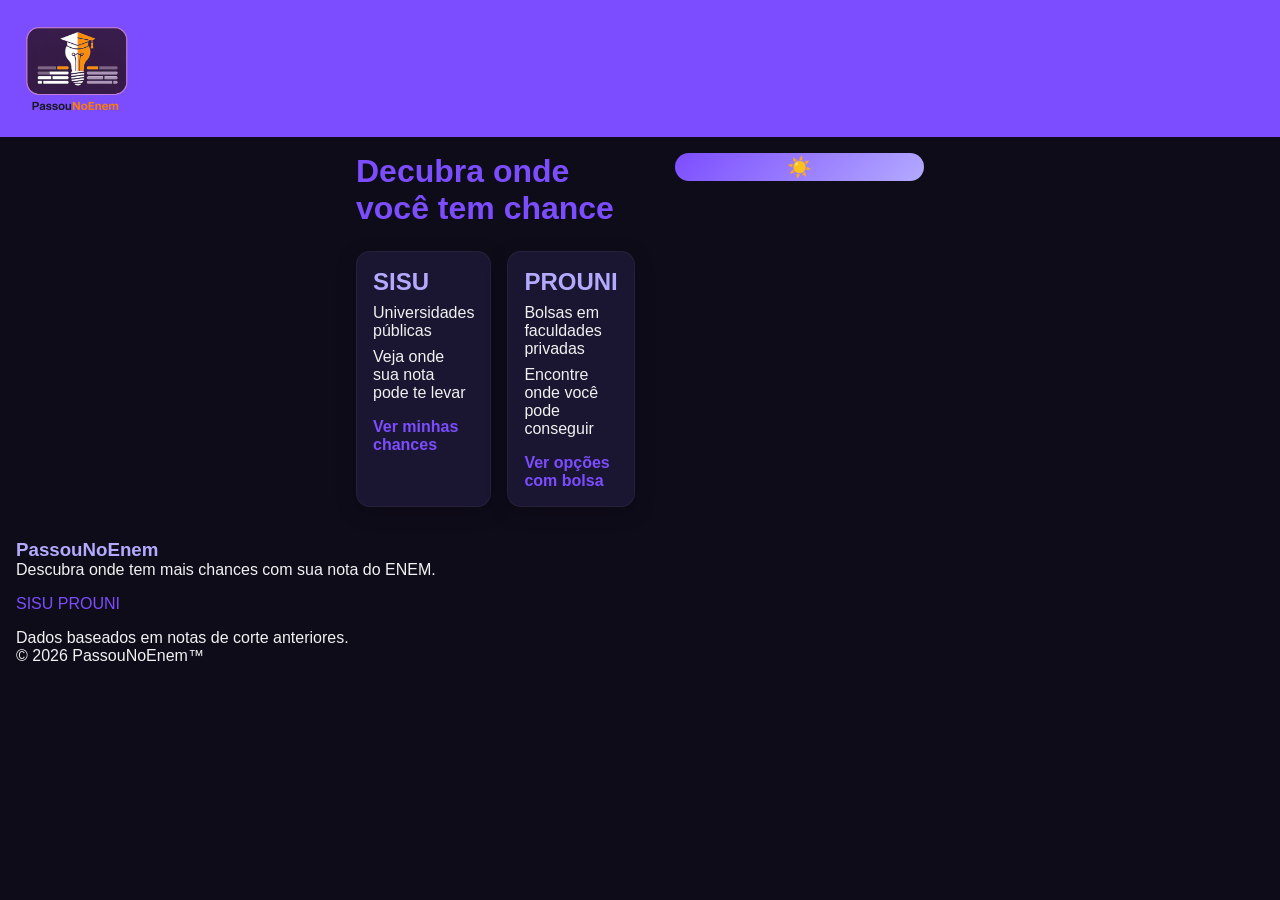
<file: index.html>
<!DOCTYPE html>
<html lang="pt-br">
<head>
  <meta charset="UTF-8">
  <meta name="viewport" content="width=device-width, initial-scale=1.0">
  <title>Passou No Enem</title>
  <link rel="shortcut icon" href="images/favicon/passou_no_enem_favicon-Red.png" type="image/x-icon">

  <link rel="stylesheet" href="css/styles.css">

  <script src="main.js" defer></script>
</head>
<body>
  <header>
   <a href="index.html">
    <img src="images/passou_no_enem_logo_principalofc-Red.png" alt="logo">
   </a> 
  </header>

  <main>
    <h1>Decubra onde você tem chance</h1>

    <button id="toggleTema" class="theme-btn">
      <span class="icon sun">☀️</span>
      <span class="icon moon">🌙</span>
    </button>
    
    <div class="cards-grid">      
  <div class="cardHome">
    <h2>SISU</h2>
    <p>Universidades públicas</p>
    <p>Veja onde sua nota pode te levar</p>
    <a href="pages/sisu.html">Ver minhas chances</a>
  </div>

  <div class="cardHome">
    <h2>PROUNI</h2>
    <p>Bolsas em faculdades privadas</p>
    <p>Encontre onde você pode conseguir</p>
    <a href="pages/prouni.html">Ver opções com bolsa</a>
  </div>
    </div>
  </main>

  <footer class="rodape">
    <section class="marca-rodape">
      <h3>PassouNoEnem</h3>
      <p>Descubra onde tem mais chances com sua nota do ENEM.</p>
    </section>

    <section class="menu-rodape">
      <a href="pages/sisu.html">SISU</a>
      <a href="pages/prouni.html">PROUNI</a>
    </section>

    <section class="rodape-info">
      <p>Dados baseados em notas de corte anteriores.</p>
      <p>&copy; 2026 PassouNoEnem&trade;</p>
    </section>
  </footer>
</body>
</html>
</file>
<file: css/styles.css>
* {
  margin: 0;
  padding: 0;
  box-sizing: border-box;
}

:root {
  --fundo: #0f0c1a;
  --card: #1a1530;
  --destaque: #7c4dff;
  --texto: #f1f1f1;
  --secundario: #b3aaff;
}

.claro {
  --fundo: #fff8f2;
  --card: #ffffff;
  --destaque: #a66a3f;
  --texto: #2b2b2b;
  --secundario: #ff8c42;
}

.theme-btn {
  width: 100%;
  padding: 14px;
  border-radius: 30px;
  border: none;
  cursor: pointer;
  background: linear-gradient(135deg, var(--destaque), var(--secundario));
  display: flex;
  justify-content: center;
  align-items: center;
  position: relative;
  font-size: 20px;
  overflow: hidden;
}

/* Ícones */
.theme-btn span {
  position: absolute;
  transition: 0.3s;
}

.sun {
  opacity: 1;
  transform: scale(1);
}

.moon {
  opacity: 0;
  transform: scale(0.5);
}

.claro .sun {
  opacity: 0;
  transform: scale(0.5);
}

.claro .moon {
  opacity: 1;
  transform: scale(1);
  }

body {
  background-color: var(--fundo);
  color: var(--texto);
  font-family: 'Arial', Helvetica, sans-serif;
}

header {
  background-color: var(--destaque);
  padding: 20px;
  text-align: center;
}

h1 {
  color: var(--destaque);
}

h2, h3 {
  color: var(--secundario);
}

main {
  display: grid;
  gap: 24px;
  padding: 16px;
  max-width: 600px;
  margin: 0 auto;
}

header {
  display: flex;
  justify-content: space-between;
  align-items: center;
  padding: 12px 16px;
}

header img {
  width: 120px;
}

a {
  text-decoration: none;
  color: var(--destaque);
  font-weight: 500;
  transition: 0.2s;
}

/* remove aquele highlight feio no mobile */
a:focus {
  outline: none;
}

/* quando clica */
a:active {
  opacity: 0.7;
  transform: scale(0.97);
}

nav {
  display: flex;
  gap: 16px;
}

nav a {
  padding: 10px 16px;
  border-radius: 20px;
  text-decoration: none;
  font-weight: 600;
  color: white;
  background: linear-gradient(135deg, var(--destaque), var(--secundario));
  border: none;
  font-size: 0.9rem;
  box-shadow: 0 6px 16px rgba(0, 0, 0, 0.25);
  transition: 0.25s;
}

nav a:active {
  background-color: var(--secundario);
  color: white;
  transform: scale(0.95);
}

#containerNota {
  display: flex;
  flex-direction: column;
  gap: 16px;
}

.bloco {
  display: flex;
  flex-direction: column;
  gap: 10px;

  background-color: var(--card);
  padding: 16px;
  border-radius: 12px;
}

form {
  display: flex;
  flex-direction: column;
  gap: 16px;
}

.form-grid {
  display: grid;
  gap: 16px;
}

.bloco {
  display: grid;
  gap: 10px;
  padding: 16px;
  border-radius: 12px;
  background: var(--card);
}

input, select, button {
  padding: 10px;
  border-radius: 8px;
  border: 1px solid #ccc;
  font-size: 1rem;
}

input:focus, select:focus {
  outline: none;
  border: 2px solid var(--destaque);
}

button:active {
  transform: scale(0.97);
}

button, input[type="submit"] {
  background-color: var(--destaque);
  color: white;
  border: none;
  cursor: pointer;
  font-weight: 600;
  border-radius: 10px;
}

button:active, input[type="submit"]:active {
  transform: scale(0.97);
}

#containerElegivel div {
  display: grid;
  grid-template-columns: 1fr;
  gap: 8px;
}


#overlay {
  position: fixed;
  top: 0;
  left: 0;
  width: 100%;
  height: 100%;
  background: rgba(0, 0, 0, 0.5);
}

.modal {
  position: fixed;
  top: 50%;
  left: 50%;
  transform: translate(-50%, -50%);

  width: 90%;
  max-width: 600px;

  background-color: var(--card);
  padding: 16px;
  border-radius: 12px;
}

.modal-header {
  display: flex;
  justify-content: space-between;
  align-items: center;
}

.modal-in {
  display: flex;
  justify-content: space-between;
}

.cardHome {
  display: flex;
  flex-direction: column;
  gap: 8px;

  background: var(--card);
  padding: 16px;
  border-radius: 14px;

  border: 1px solid rgba(255,255,255,0.05); /* borda suave */
  box-shadow: 0 6px 20px rgba(0,0,0,0.25);

  transition: 0.2s;
}

.cardHome a {
  margin-top: 8px;
  text-decoration: none;
  font-weight: bold;
  color: var(--destaque);
}

.cards-grid {
  display: grid;
  grid-template-columns: 1fr;
  gap: 16px;
}

.cardFacul {
  display: flex;
  background-color: var(--card);
  gap: 10px;

  border-radius: 10px;
  padding: 14px;
  box-shadow: 0 4px 20px rgba(0, 0, 0, 0.2);
}

.cardTopo {
  display: flex;
  justify-content: space-between;
  align-items: center;
}

.cardTopo h3 {
  font-size: 1rem;
}

.nota-corte {
  font-size: 0.9rem;
  opacity: 0.7;
}

.cardMeio {
  display: flex;
  justify-content: space-between;
  align-items: center;
}

.diferenca {
  font-weight: bold;
  color: var(--destaque);
}

.status {
  font-size: 0.85rem;
  padding: 4px 8px;
  border-radius: 6px;
}

.status.sucesso {
  background: rgba(0, 255, 100, 0.15);
  color: #00c853;
}

.status.medio {
  background: rgba(255, 193, 7, 0.15);
  color: #ffb300;
}

.status.perigo {
  background: rgba(255, 0, 0, 0.15);
  color: #ff5252;
}

.barra {
  height: 6px;
  border-radius: 10px;
  background-color: var(--destaque);
  margin-top: 8px;
}

#containerElegivel input,
#containerElegivel button {
  width: 100%;
  box-sizing: border-box;
}

/* Estilo base para o resultado */
#resElegivel {
  display: block;
  margin-top: 10px;
  font-weight: bold; /* O bold solicitado */
  font-size: 1.1rem;
  padding: 8px;
  border-radius: 8px;
  transition: 0.3s;
}

/* Classe para quando for elegível (Verde/Sucesso) */
.resultado-sucesso {
  color: #00c853;
  background: rgba(0, 200, 83, 0.1);
}

/* Classe para quando não for elegível (Vermelho/Aviso) */
.resultado-aviso {
  color: #ff5252;
  background: rgba(255, 82, 82, 0.1);
}


.rodape {
  display: grid;
  gap: 16px;
  padding: 16px;
  text-align: center;
}

.hidden {
  display: none;
}

@media (hover: hover) {
 a:hover {
    color: var(--secundario);
    text-decoration: underline;
  }
                   
  nav a:hover {  
    transform: translateY(-2px) scale(1.03);
    box-shadow: 0 10px 25px rgba(124, 77, 255, 0.4);
  }

  button:hover, input[type="submit"]:hover {
    background-color: var(--secundario);
  }

  .cardHome:hover {
    transform: translateY(-6px);
    box-shadow: 0 15px 40px rgba(0,0,0,0.4);
  }
}

@media (min-width: 600px) {
.main {
  {
    grid-template-columns: repeat(2, 1fr);
}
  
  .cards-grid {
    grid-template-columns: repeat(2, 1fr);
  }

  .
  .cards-grid {
    grid-template-columns: repeat(2, 1fr);
  }

  #containerElegivel div {
    grid-template-columns: 2fr 1fr;
  }

  #containerElegivel input {
    grid-column: 1 / 2;
  }

  #containerElegivel button {
    grid-column: 2;
  }
}

@media (min-width: 768px) {
  main {
    grid-template-columns: repeat(2, 1fr);
    align-items: start;
  }

  .form-grid {
    grid-template-columns: repeat(2, 1fr);
  }

  .bloco:last-child {
    grid-column: span 2;
  }

  .rodape {
  text-align: left;
 }
}

@media (min-width: 900px) {
  .cards-grid {
    grid-template-columns: repeat(3, 1fr);
  }
}
</file>
